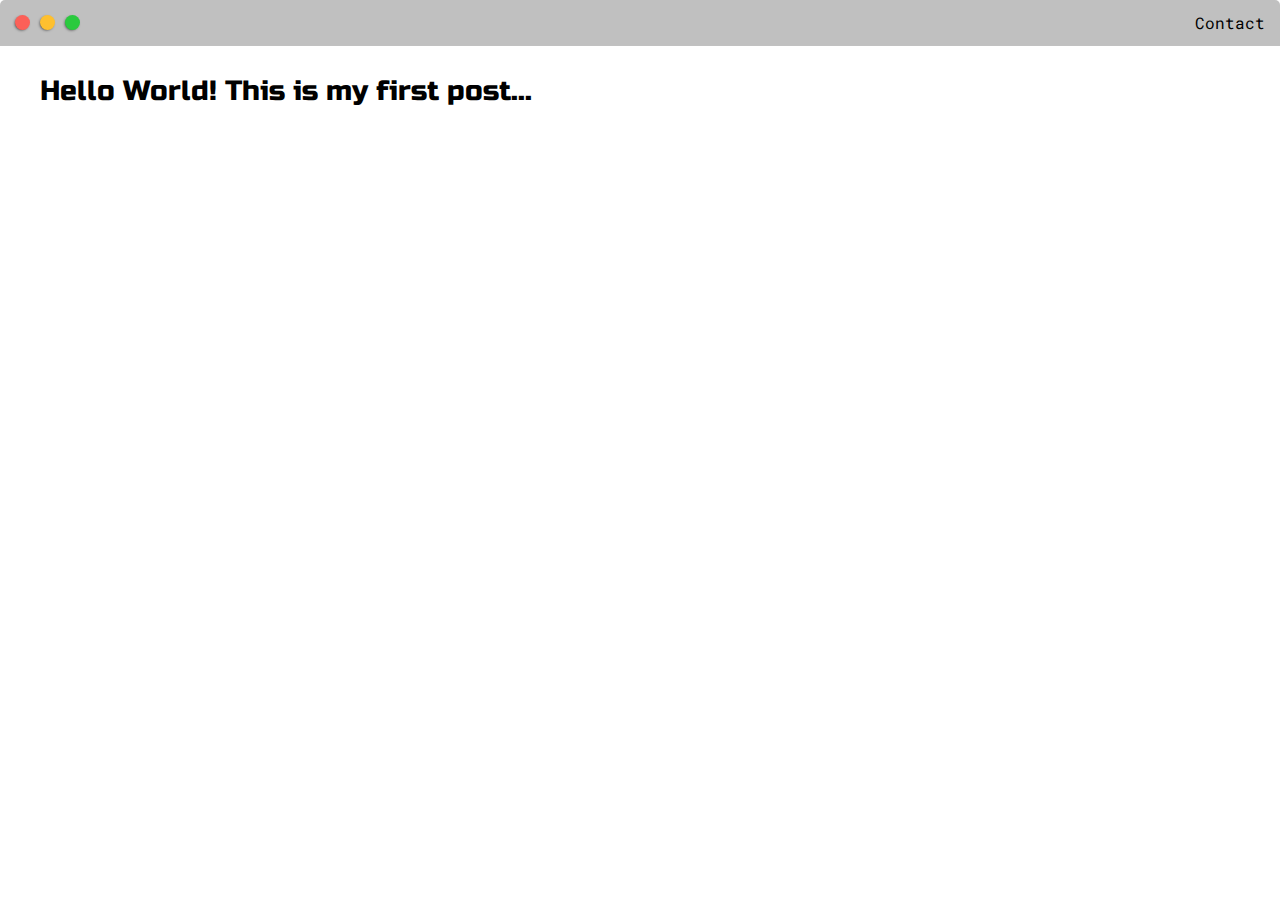
<file: mywebsite/post.html>
<!DOCTYPE html>
<html lang="en">
  <head>
    <meta charset="UTF-8" />
    <meta
      name="viewport"
      content="width=device-width, initial-scale=1.0, maximum-scale=1, minimum-scale=1"
    />

    <link
      href="https://fonts.googleapis.com/css2?family=Russo+One&display=swap"
      rel="stylesheet"
    />

    <link
      href="https://fonts.googleapis.com/css2?family=Roboto+Mono:wght@500&family=Russo+One&display=swap"
      rel="stylesheet"
    />

    <link rel="stylesheet" type="text/css" href="default.css" />

    <title>Post Name</title>
  </head>
  <body>
    <div class="nav-wrapper">
      <div class="dots-wrapper">
        <div id="dot-1" class="browser-dot"></div>
        <div id="dot-2" class="browser-dot"></div>
        <div id="dot-3" class="browser-dot"></div>
      </div>

      <ul id="navigation">
        <li><a href="#">Contact</a></li>
      </ul>
    </div>
    <div class="main-container">
      <h3>Hello World! This is my first post...</h3>
    </div>
  </body>
</html>
</file>
<file: mywebsite/default.css>
:root {
  --mainColor: silver;
  --secondaryColor: #fff;

  --borderColor: #c1c1c1;

  --mainText: black;
  --secondaryText: #4b5156;

  --themeDotBorder: #24292e;

  --previewBg: rgb(251, 249, 243, 0.8);
  --previewShadow: #f0ead6;

  --btnColor: black;
}

html,
body {
  scroll-behavior: smooth;
  padding: 0;
  margin: 0;
}

body *{
  transition: 0.4s;
}

h1,
h2,
h3,
h4,
h5,
h6,
strong {
  color: var(--mainText);
  font-family: "Russo One", sans-serif;
  font-weight: 500;
}

p,
li,
span,
label,
input,
textarea {
  color: var(--secondaryText);
  font-family: "Roboto Mono", monospace;
}

a {
  text-decoration: none;
  color: #17a2b8;
}

ul {
  list-style: none;
}
h1 {
  font-size: 56px;
}
h2 {
  font-size: 36px;
}
h3 {
  font-size: 28px;
}
h4 {
  font-size: 24px;
}
h5 {
  font-size: 20px;
}
h6 {
  font-size: 16px;
}

.nav-wrapper {
  border-radius: 5px 5px 0 0;
  grid-area: nav-wrapper;
  border-bottom: 1px solid var(--borderColor);
  display: flex;
  justify-content: space-between;
  align-items: center;
  background-color: var(--mainColor);
}

#navigation a{
  color: var(--mainText);
}

#navigation {
  margin: 0;
  padding: 10px;
}

#navigation li {
  display: inline-block;
  margin-right: 5px;
  margin-left: 5px;
}

.dots-wrapper {
  display: flex;
  padding: 10px;
}

#dot-1 {
  background-color: #fc6058;
}

#dot-2 {
  background-color: #fec02f;
}

#dot-3 {
  background-color: #2aca3e;
}

.browser-dot {
  background-color: black;
  height: 15px;
  width: 15px;
  border-radius: 50%;
  margin: 5px;

  -webkit-box-shadow: -1px 1px 3px -1px rgba(0, 0, 0, 0.75);
  -moz-box-shadow: -1px 1px 3px -1px rgba(0, 0, 0, 0.75);
  box-shadow: -1px 1px 3px -1px rgba(0, 0, 0, 0.75);
}

.header {
  background-image: url('images/2 - 1 (5).png');
  background-position: center;
  background-repeat: no-repeat;
  background-size: cover;
}

.s1 {
 height: 100%;
 width: 100%;
  /* background-image: linear-gradient(rgb(78, 218, 136), silver, rgb(0, 60, 255)); */

  background-color: var(--mainColor);
  border-bottom: 1px solid var(--borderColor);
  overflow: auto;
}
.s2 {
  background-color: var(--secondaryColor);
  border-bottom: 1px solid var(--borderColor);
  overflow: auto;
}

/* section three is currently set to class of s1 */

#s4 {
  background-color: var(--secondaryColor);
  border-bottom: 1px solid var(--borderColor);
  overflow: auto;
}

.main-container {
  width: 1200px;
  margin: 0 auto;
}

.greeting-wrapper {
  display: grid;
  text-align: center;
  align-content: center;
  min-height: 10em;
  opacity: 0.8;
}

/* .intro-wrapper:hover {
  transition: 2s;
  opacity: 1.0;

} */

.intro-wrapper {
  /* background-color: var(--secondaryColor); */
  /* border: 1px solid var(--borderColor); */
  /* border-radius: 5px 5px 0 0; */
/*
  -webkit-box-shadow: -1px 1px 3px -1px rgba(0, 0, 0, 0.75);
  -moz-box-shadow: -1px 1px 3px -1px rgba(0, 0, 0, 0.75);
  box-shadow: -1px 1px 3px -1px rgba(0, 0, 0, 0.75); */

  display: grid;
  grid-column-gap: 100px;

  grid-template-columns: 1fr 1fr 1fr;
  grid-template-areas:
    "nav-wrapper nav-wrapper nav-wrapper"
    "left-column middle-column right-column"
    "theme-wrapper theme-wrapper theme-wrapper";
}

.left-column {
  grid-area: left-column;
  display: grid;
  padding-top: 50px;
  padding-bottom: 50px;
}

#profile_pic {
  display: block;
  margin: 0 auto;
  /* margin-bottom: 200px; */
  height: 260px;
  width: 300px;
  object-fit: cover;
  border: 2px solid var(--borderColor);
}

.theme-wrapper {
  grid-area: theme-wrapper;
  display: grid;
  align-content: flex-start;
}

#personalize-theme {
  opacity: 0%;
  -webkit-text-stroke: 1px var(--secondaryColor);
}

.theme-area:hover #personalize-theme, .theme-area:hover #settings-note {
  /* color: orangered; */
  opacity: 100%;
}

#theme-options-wrapper {
  transition: 2s;
  display: flex;
  justify-content: center;
}


.theme-dot {
  height: 30px;
  width: 30px;
  background-color: black;
  border-radius: 50%;

  margin: 5px;
  border: 2px solid var(--themeDotBorder);

  -webkit-box-shadow: -1px 1px 3px -1px rgba(0, 0, 0, 0.75);
  -moz-box-shadow: -1px 1px 3px -1px rgba(0, 0, 0, 0.75);
  box-shadow: -1px 1px 3px -1px rgba(0, 0, 0, 0.75);

  cursor: pointer;
}

.theme-dot:hover {
  /* box-sizing: border-box; */
  border-width: 5px;

}

#light-mode {
  /* box-sizing: border-box; */
  background-color: #fff;
}

#blue-mode {
  /* box-sizing: border-box; */
  background-color: #192734;
}

#green-mode {
  /* box-sizing: border-box; */
  background-color: #78866b;
}

#purple-mode {
  /* box-sizing: border-box; */
  background-color: #7e4c74;
}

#settings-note {
  opacity: 0%;
  font-size: 12px;
  font-style: italic;
  text-align: center;
}

.right-column {
  grid-area: right-column;
  display: grid;
  padding-top: 57px;
  padding-bottom: 50px;
}

/* #preview-shadow {
  background-color: var(--previewShadow);
  width: 300px;
  height: 180px;
  padding-left: 30px;
  padding-top: 30px;
} */

#preview {
  width: 300px;
  height: 260px;
  border: 1.5px solid #17a2b8;
  background-color: var(--previewBg);
  padding: 15px;
  position: relative;
}

/* .corner {
  width: 7px;
  height: 7px;
  border-radius: 50%;
  border: 1.5px solid #17a2b8;
  background-color: #fff;
  position: absolute;
} */

#corner-top-left {
  top: -5px;
  left: -5px;
}

#corner-top-right {
  top: -5px;
  right: -5px;
}

#corner-bottom-left {
  bottom: -5px;
  left: -5px;
}

#corner-bottom-right {
  bottom: -5px;
  right: -5px;
}

.about-wrapper {
  display: grid;
  grid-template-columns: repeat(auto-fit, minmax(320px, 1fr));
  padding-bottom: 50px;
  padding-top: 50px;
  gap: 100px;
}

/* #about-me {

} */

#skills {
  display: flex;
  justify-content: space-evenly;
  background-color: var(--previewShadow);
}

.social-links {
  display: grid;
  align-content: center;
  text-align: center;
}
#social_img {
  width: 100%;
}

.post-wrapper {
  display: grid;
  grid-template-columns: repeat(auto-fit, 320px);
  gap: 20px;
  justify-content: center;
  padding-bottom: 50px;

}

.post {
  border: 1px solid var(--borderColor);
  -webkit-box-shadow: -1px 1px 3px -1px rgba(0, 0, 0, 0.75);
  -moz-box-shadow: -1px 1px 3px -1px rgba(0, 0, 0, 0.75);
  box-shadow: -1px 1px 3px -1px rgba(0, 0, 0, 0.75);
}

.thumbnail {
  display: block;
  width: 100%;
  height: 180px;
  object-fit: cover;
}

.post-preview {
  background-color: #fff;
  padding: 15px;
}

.post-title {
  color: black;
  margin
}

.post-intro {
  color: #4b5156;
  font-size: 16px;
}

#contact-form {
  display: black;
  max-width: 600px;
  margin: 0 auto;
  border: 1px solid var(--borderColor);
  padding: 15px;
  border-radius: 5px;
  background-color: var(--mainColor);
  margin-bottom: 50px;
}

#contact-form label {
  line-height: 2.7em;
}


#contact-form textarea {
  line-height: 100px;
  font-size: 14px;
}

.input-field {
  width: 100%;;
  padding-top: 10px;
  padding-bottom: 10px;
  background-color: var(--secondaryColor);
  border-radius: 5px;
  border: 1px solid var(--borderColor);
  font-size: 14px;

}

#submit-btn {
  margin-top: 10px;
  width: 100%;
  padding-top: 10px;
  padding-bottom: 10px;
  color:#fff;
  background-color: var(--btnColor);
  border: none;
}


@media screen and (max-width: 1200px) {
  .main-container {
    width: 95%;
  }
}

@media screen and (max-width: 800px) {
  .intro-wrapper {
    grid-template-columns: 1fr;
    grid-template-areas:
      "nav-wrapper"
      "left-column"
      "right-column";
  }
  .right-column {
    justify-content: center;
  }
}
</file>
